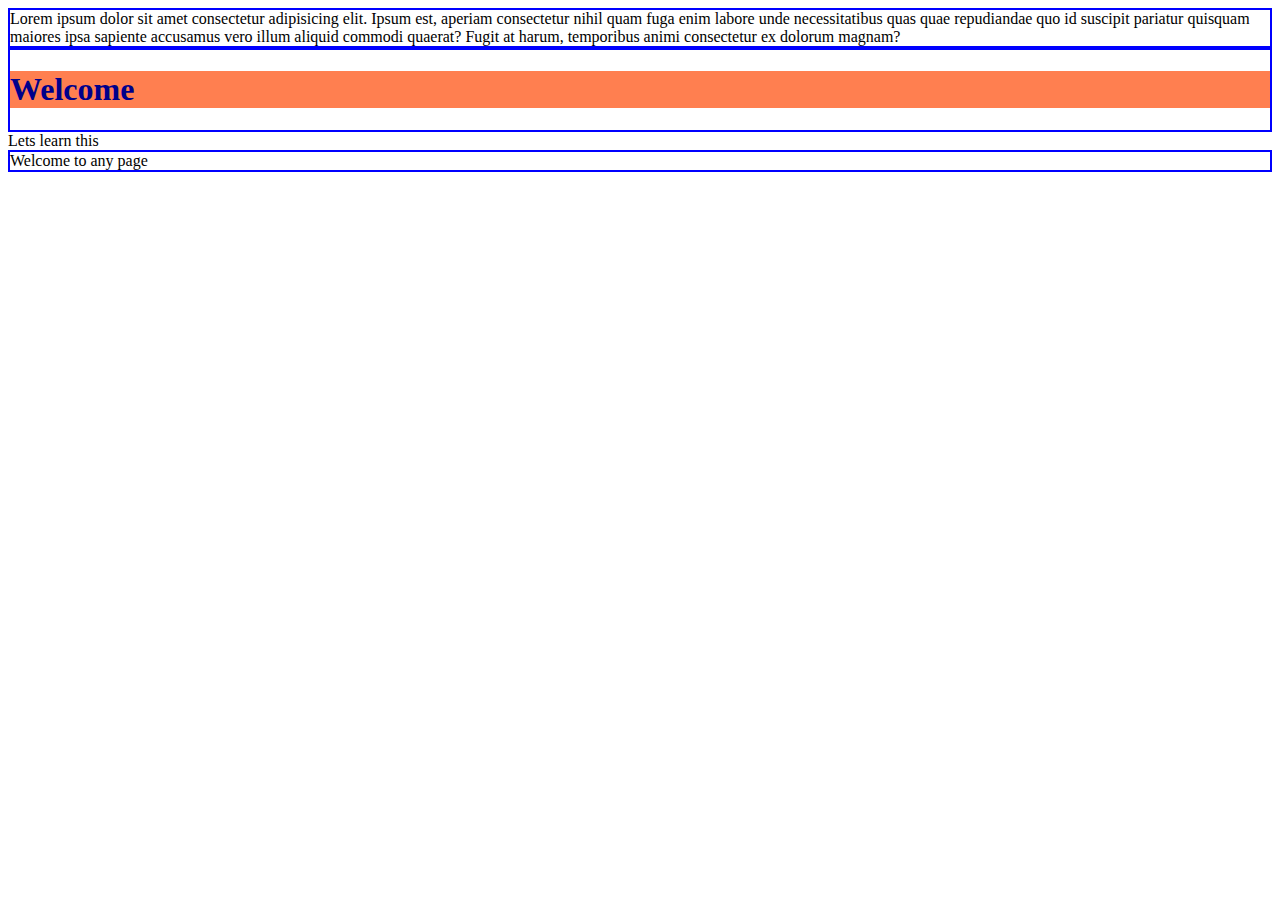
<file: index.html>
<!DOCTYPE html>
<html lang="en">
<head>
    <meta charset="UTF-8">
    <meta http-equiv="X-UA-Compatible" content="IE=edge">
    <meta name="viewport" content="width=device-width, initial-scale=1.0">
    <title>Document</title>
    <style>
        div{
            background-attachment: burlywood;
            border: 2px solid blue;
        }

        h1{
            background-color: coral;
            color: darkblue;
        }
    </style>
</head>
<body>
    <div>Lorem ipsum dolor sit amet consectetur adipisicing elit. Ipsum est, aperiam consectetur nihil quam fuga enim labore unde necessitatibus quas quae repudiandae quo id suscipit pariatur quisquam maiores ipsa sapiente accusamus vero illum aliquid commodi quaerat? Fugit at harum, temporibus animi consectetur ex dolorum magnam?</div>

    <div>
        <h1>Welcome</h1>
    </div>
    <span>Lets learn this</span>
    <div>Welcome to any page</div>
</body>
</html>
</file>
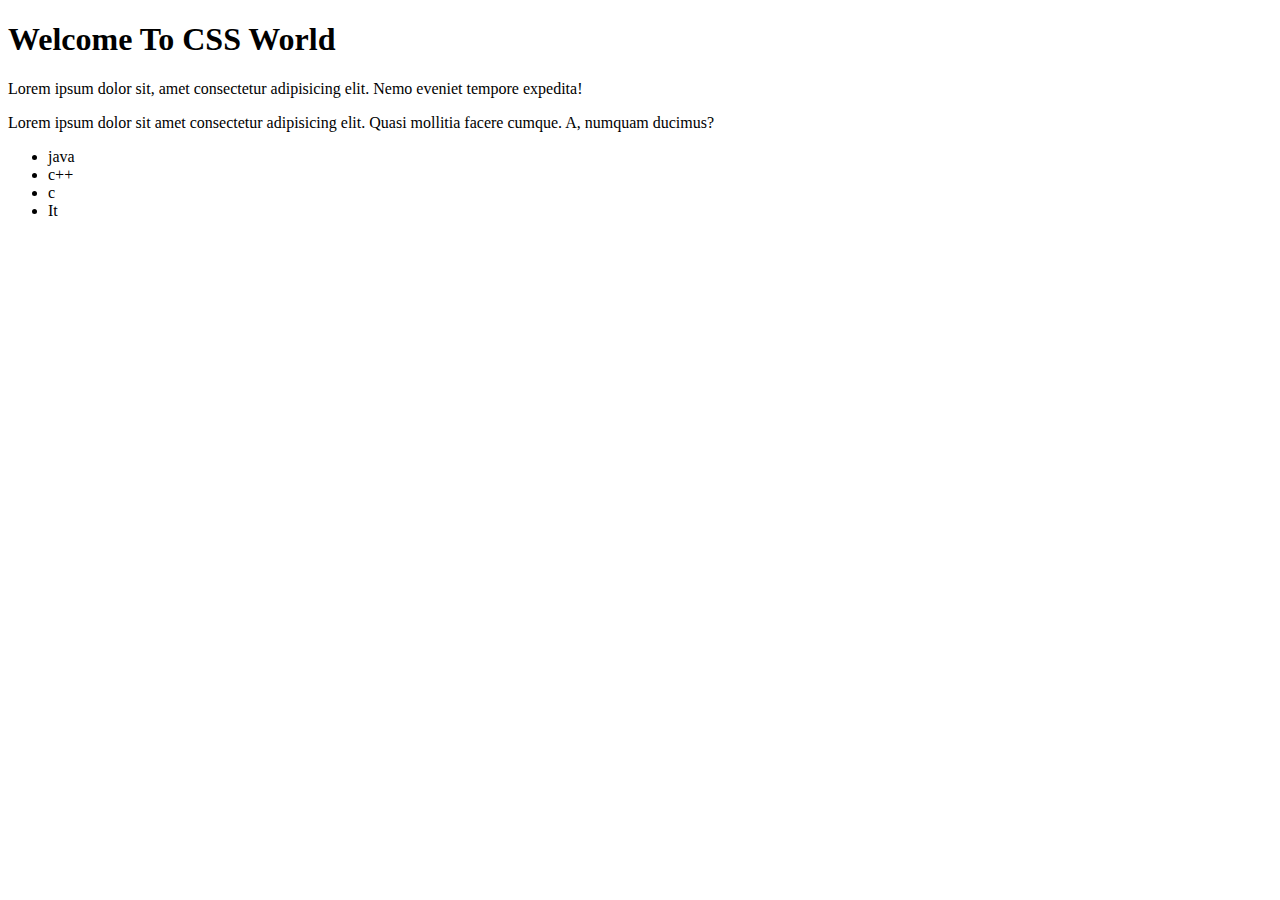
<file: 1task.html>
<!DOCTYPE html>
<html lang="en">
<head>
    <meta charset="UTF-8">
    <meta http-equiv="X-UA-Compatible" content="IE=edge">
    <meta name="viewport" content="width=, initial-scale=1.0">
    <title>Document</title>
   <link rel="stylesheet" text="text/css" href="style.css">
</head>
<body>
    <h1>Welcome To CSS World</h1>
    <p>Lorem ipsum dolor sit, amet consectetur adipisicing elit. Nemo eveniet tempore expedita!</p>

    <div class="my">
        <p>Lorem ipsum dolor sit amet consectetur adipisicing elit. Quasi mollitia facere cumque. A, numquam ducimus?</p>
        <ul>
            <li>java</li>
            <li>c++</li>
            <li>c</li>
            <li>It</li>
        </ul>
    </div>

    <div id="fig">

    </div>
</body>
</html>
</file>
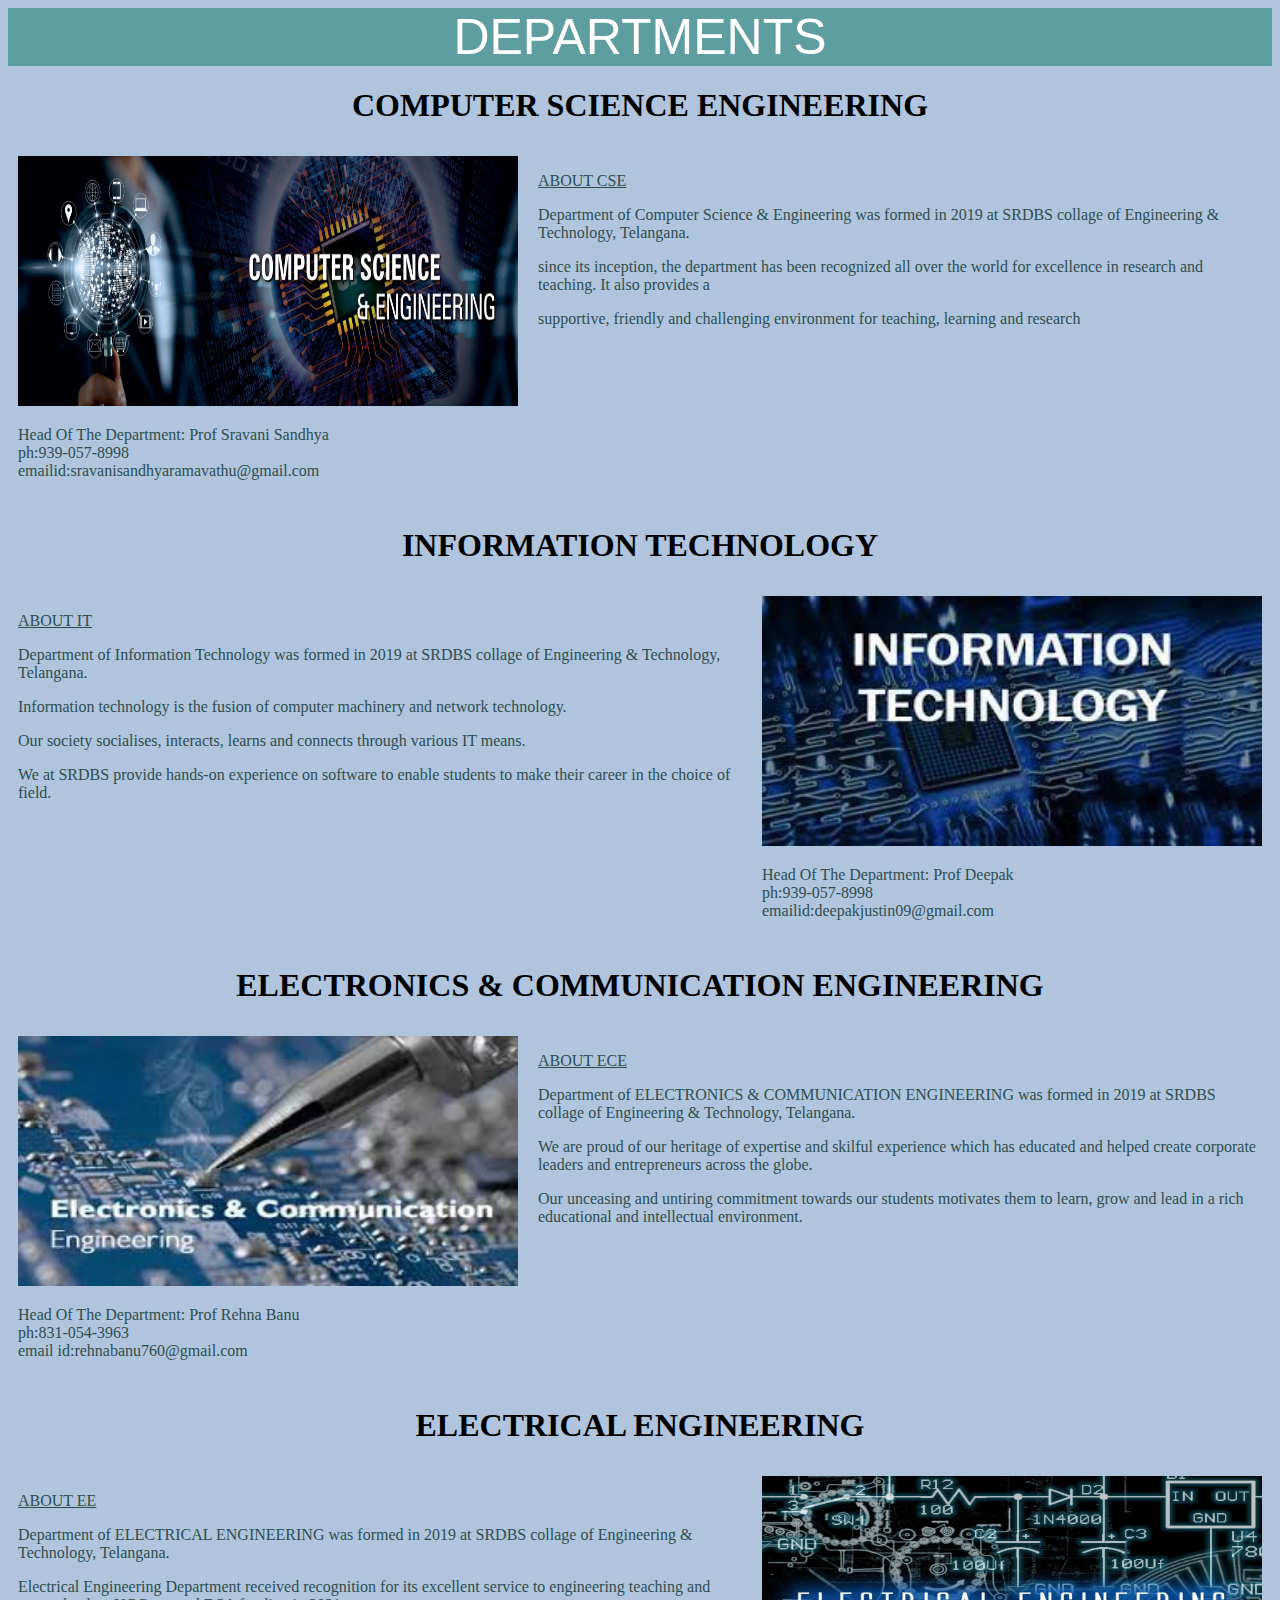
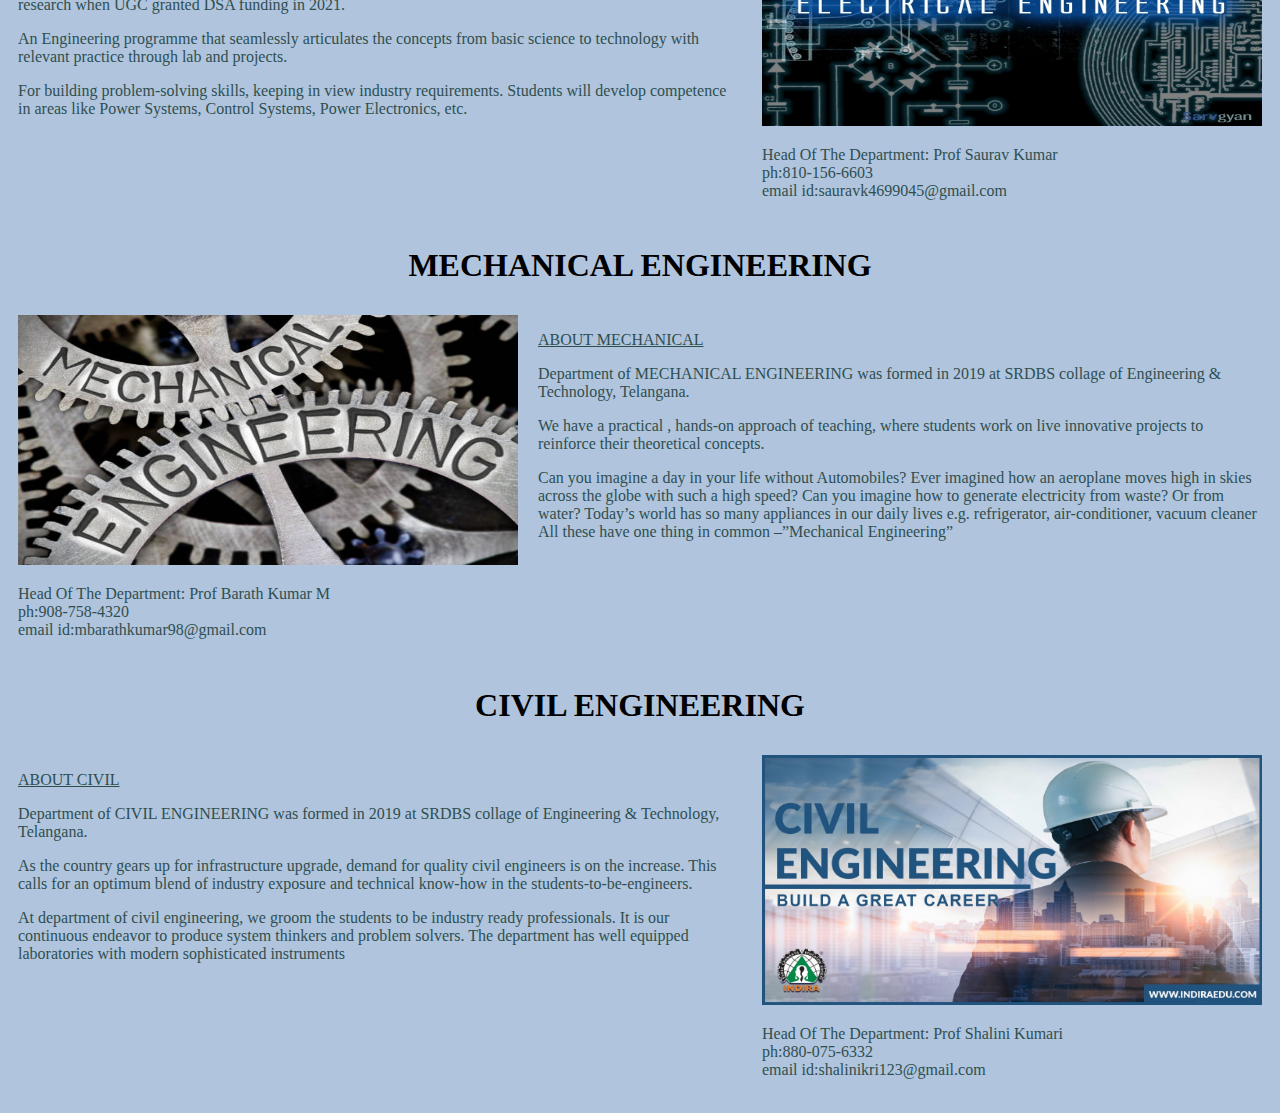
<file: DEPARTMENTS.HTML>
<!-- @format -->

<!DOCTYPE html>
<html lang="en">
  <head>
    <meta charset="UTF-8" />
    <meta http-equiv="X-UA-Compatible" content="IE=edge" />
    <meta name="viewport" content="width=device-width, initial-scale=1.0" />
    <title>ENGINEERING DEPARTMENTS</title>
    <link rel="stylesheet" href="style.css" />
    <style>
      h1 {
        text-align: center;
      }
      P {
        color: rgb(4, 0, 255);
      }

      body {
        background-color: lightsteelblue;
      }
      header {
        background-color: cadetblue;
        color: white;
        font-family: 'Franklin Gothic Medium', 'Arial Narrow', Arial, sans-serif;
        font-size: 50px;
        text-align: center;
      }
      p {
        color: darkslategrey;
      }
    </style>
  </head>
  <body>
    <header>DEPARTMENTS</header>
    <h1 class="header">COMPUTER SCIENCE ENGINEERING</h1>
    <div class="row1">
      <div class="col1">
        <img src="CSE.jpg" alt="" width="500" height="250" />
        <div>
          <p>
            Head Of The Department: Prof Sravani Sandhya <br />
            ph:939-057-8998 <br />
            emailid:sravanisandhyaramavathu@gmail.com <br />
          </p>
        </div>
      </div>
      <div class="col2">
        <p style="text-decoration: underline">ABOUT CSE</p>
        <p>
          Department of Computer Science & Engineering was formed in 2019 at
          SRDBS collage of Engineering & Technology, Telangana.
        </p>
        <p>
          since its inception, the department has been recognized all over the
          world for excellence in research and teaching. It also provides a
        </p>
        <p>
          supportive, friendly and challenging environment for teaching,
          learning and research
        </p>
      </div>
    </div>
    <h1 class="header">INFORMATION TECHNOLOGY</h1>
    <div class="row1">
      <div class="col2">
        <p style="text-decoration: underline">ABOUT IT</p>
        <p>
          Department of Information Technology was formed in 2019 at SRDBS
          collage of Engineering & Technology, Telangana.
        </p>
        <p>
          Information technology is the fusion of computer machinery and network
          technology.
        </p>
        <p>
          Our society socialises, interacts, learns and connects through various
          IT means.
        </p>
        <p>
          We at SRDBS provide hands-on experience on software to enable students
          to make their career in the choice of field.
        </p>
      </div>
      <div class="col1">
        <img src="IT.jpg" alt="" width="500" height="250" />
        <div>
            <p>
              Head Of The Department: Prof Deepak <br />
              ph:939-057-8998 <br />
              emailid:deepakjustin09@gmail.com <br />
            </p>
          </div>
     </div>

    </div>
         
    

                      
    
   
 
             
            
    
    <h1 class="header">ELECTRONICS & COMMUNICATION ENGINEERING</h1>
    <div>
        <div class="row1">
        <div class="col1"> 
        <img src="ECE.jpg" alt="" width="500" height="250">
        <div>
           <p>Head Of The Department: Prof Rehna Banu <br>
            ph:831-054-3963 <br>
            email id:rehnabanu760@gmail.com 
        </p> 
             

        </div>
    </div>
    <div class="col2">
    
    <p style="text-decoration: underline;">ABOUT ECE</p>
    <P>
        Department of ELECTRONICS & COMMUNICATION ENGINEERING was formed in 2019 at 
       SRDBS collage of Engineering & Technology, Telangana.</P>
    <p>
        We are proud of our heritage of expertise and skilful experience which has educated
         and helped create corporate leaders and entrepreneurs across the globe.
    </p>
    <p>
        Our unceasing and untiring commitment towards our students motivates them to learn,
         grow and lead in a rich educational and intellectual environment.
     </p>
    </div>
  </div>
    
                      
            
    
    <h1 class="header">ELECTRICAL ENGINEERING</h1>
    <div class="row1">
    <div class="col2">
    <p style="text-decoration: underline">ABOUT EE</p>
    <p>
      Department of ELECTRICAL ENGINEERING was formed in 2019 at SRDBS 
      collage of Engineering & Technology, Telangana.</p>
    <p>
      Electrical Engineering Department received recognition for its excellent service to engineering teaching and 
      research when UGC granted DSA funding in 2021.
    </p>
    <P>
      An Engineering programme that seamlessly articulates the concepts from basic science to technology with
         relevant practice through lab and projects.
    </P>
    <P>
      For building problem-solving skills, keeping in view industry requirements. Students will develop 
        competence in areas like Power Systems, Control Systems, Power Electronics, etc.
      </P>
    </div>

    <div class="col1">
    <img src="EE.webp" alt="" width="500" height="250"/>
     <div>
        <p>
          Head Of The Department: Prof Saurav Kumar <br/>
            ph:810-156-6603 <br/>
            email id:sauravk4699045@gmail.com <br/>
        </p>
        </div>
  </div>
  </div>

  <h1 class="header">MECHANICAL ENGINEERING</h1>
  <div>
      <div class="row1">
      <div class="col1"> 
      <img src="MECHANICAL.jpg" alt="" width="500" height="250">
      <div>
         <p>Head Of The Department: Prof Barath Kumar M <br>
          ph:908-758-4320 <br>
          email id:mbarathkumar98@gmail.com  
      </p> 
           

      </div>
  </div>
  <div class="col2">
  
  <p style="text-decoration: underline;">ABOUT  MECHANICAL</p>
  <P>
      Department of MECHANICAL ENGINEERING was formed in 2019 at 
     SRDBS collage of Engineering & Technology, Telangana.
    </P>
  <p>
    We have a practical , hands-on approach of teaching, 
    where students work on live innovative projects to reinforce their theoretical concepts.
  </p>
  <p>
      Can you imagine a day in your  life without Automobiles?
      Ever imagined how an aeroplane  moves high in skies across the globe with such a high speed?
      Can you imagine how to generate electricity from waste? Or from water?
      Today’s world has so many appliances in our daily lives e.g. refrigerator, air-conditioner, vacuum cleaner
      All these have one thing in common –”Mechanical Engineering”
   </p>
  </div>
</div>
</div>



<h1 class="header">CIVIL ENGINEERING</h1>
    <div class="row1">
    <div class="col2">
    <p style="text-decoration: underline">ABOUT CIVIL</p>
    <p>
      Department of CIVIL ENGINEERING was formed in 2019 at SRDBS 
      collage of Engineering & Technology, Telangana.
    </p>
    <p>
      As the country gears up for infrastructure upgrade, demand for quality civil engineers is on the
       increase. This calls for an optimum blend of industry exposure and technical know-how in the 
       students-to-be-engineers.
    </p>
    <P>
      At department of civil engineering, we groom the students to be industry ready professionals.
       It is our continuous endeavor to produce system thinkers and problem solvers.
       The department has well equipped laboratories with modern sophisticated instruments
    </P>
   
    </div>

    <div class="col1">
    <img src="CIVIL.jpeg" alt="" width="500" height="250"/>
     <div>
        <p>
          Head Of The Department: Prof Shalini Kumari <br/>
            ph:880-075-6332 <br/>
            email id:shalinikri123@gmail.com <br/>
        </p>
        </div>
  </div>
  </div>
</file>
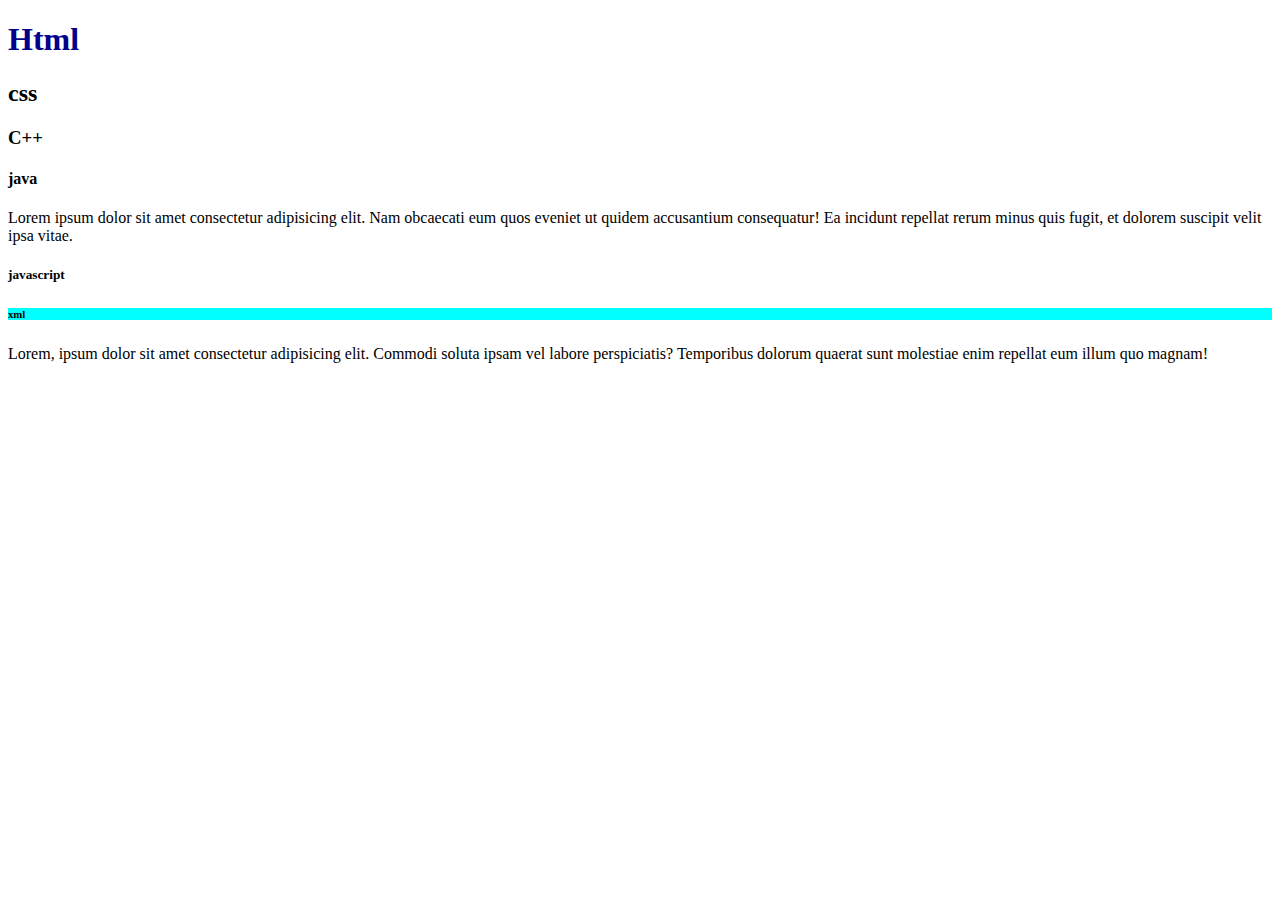
<file: first.html>
<!DOCTYPE html>
<html lang="en">
<head>
    <meta charset="UTF-8">
    <meta http-equiv="X-UA-Compatible" content="IE=edge">
    <meta name="viewport" content="width=device-width, initial-scale=1.0">
    <title>Document</title>
    <style>
        h1{
            color: darkblue;
        }

        h6{
            background-color: cyan;
        }
        img{
            width:
        }
    </style>
</head>
<body>
    <h1>Html</h1>
    <h2>css</h2>
    <h3>C++</h3>
    <h4>java</h4>
    <p>Lorem ipsum dolor sit amet consectetur adipisicing elit. Nam obcaecati eum quos eveniet ut quidem accusantium consequatur! Ea incidunt repellat rerum minus quis fugit, et dolorem suscipit velit ipsa vitae.</p>
    <h5>javascript</h5>
     <h6>xml</h6>
     <p>Lorem, ipsum dolor sit amet consectetur adipisicing elit. Commodi soluta ipsam vel labore perspiciatis? Temporibus dolorum quaerat sunt molestiae enim repellat eum illum quo magnam!</p>
</body>
</html>
</file>
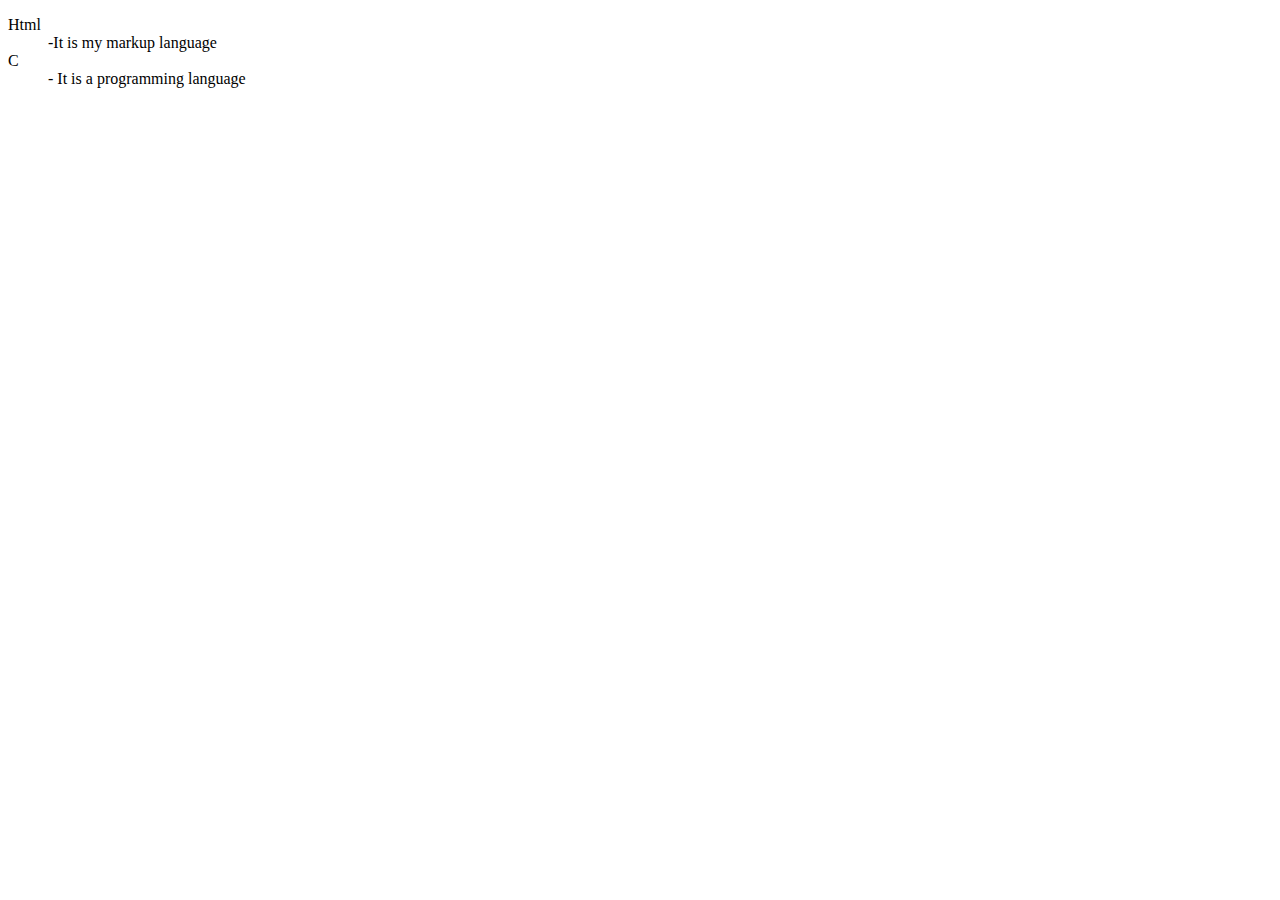
<file: Firstpage.html>
<!DOCTYPE html>
<html lang="en">
<head>
    <meta charset="UTF-8">
    <meta http-equiv="X-UA-Compatible" content="IE=edge">
    <meta name="viewport" content="width=device-width, initial-scale=1.0">
    <title>Document</title>
    <style>
       
    </style>
</head>
<body>
    <dl>
        <dt>Html</dt>
        <dd>-It is my markup language</dd>

        <dt>C</dt>
        <dd>- It is a programming language</dd>
    </dl>
</body>
</html>
</file>
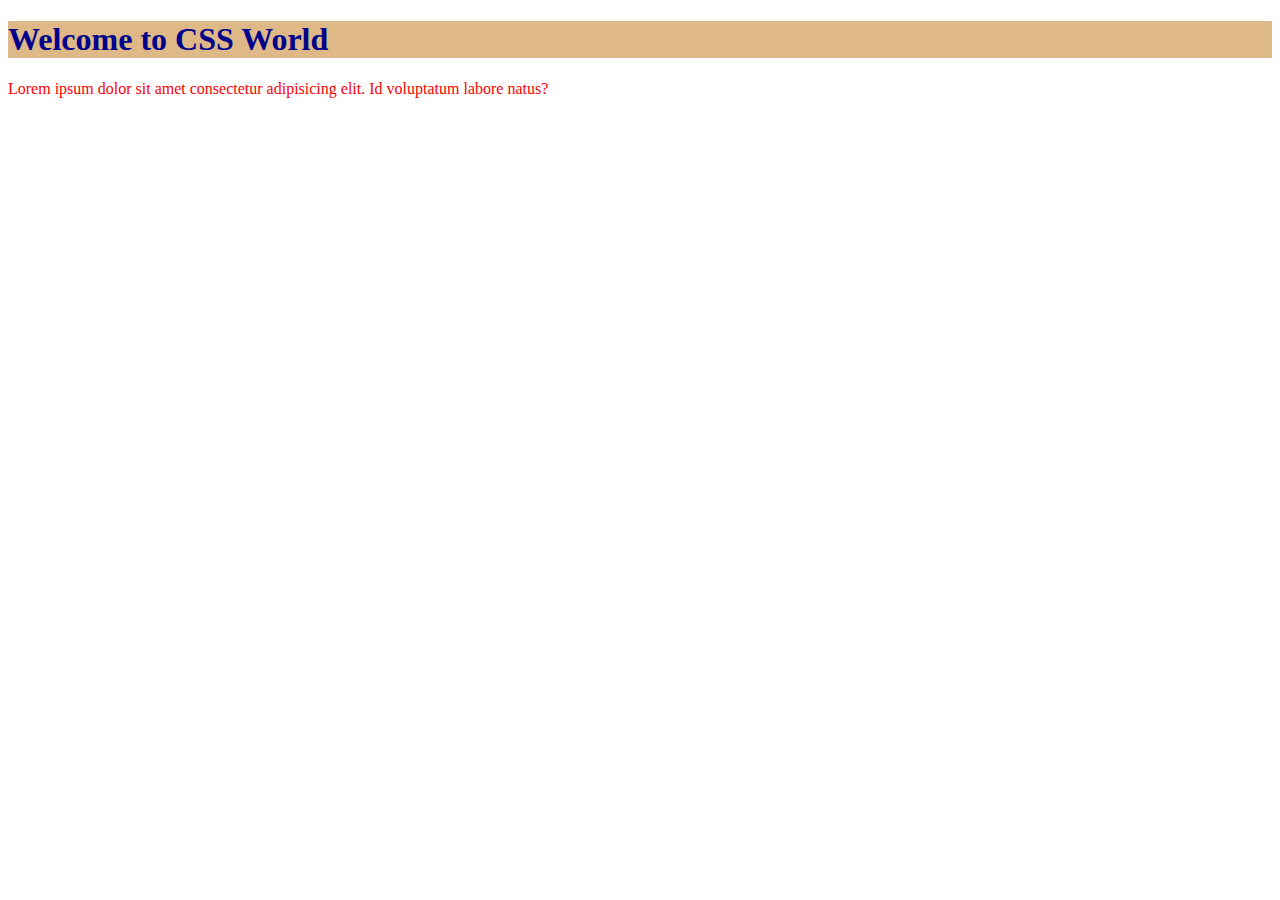
<file: image.html>
<!DOCTYPE html>
<html lang="en">
<head>
    <meta charset="UTF-8">
    <meta http-equiv="X-UA-Compatible" content="IE=edge">
    <meta name="viewport" content="width=device-width, initial-scale=1.0">
    <title>Group Activity</title>
    <!--Internal css-->
    <style>
        h1{
            background-color: burlywood;
            color: darkblue;
        }
    </style>
</head>
<body>
    
<h1>Welcome to CSS World</h1>   
<!--Inline css--> 
<p style="color: red;">Lorem ipsum dolor sit amet consectetur adipisicing elit. Id voluptatum labore natus?</p>
   

    

    
    
</body>
</html>
</file>
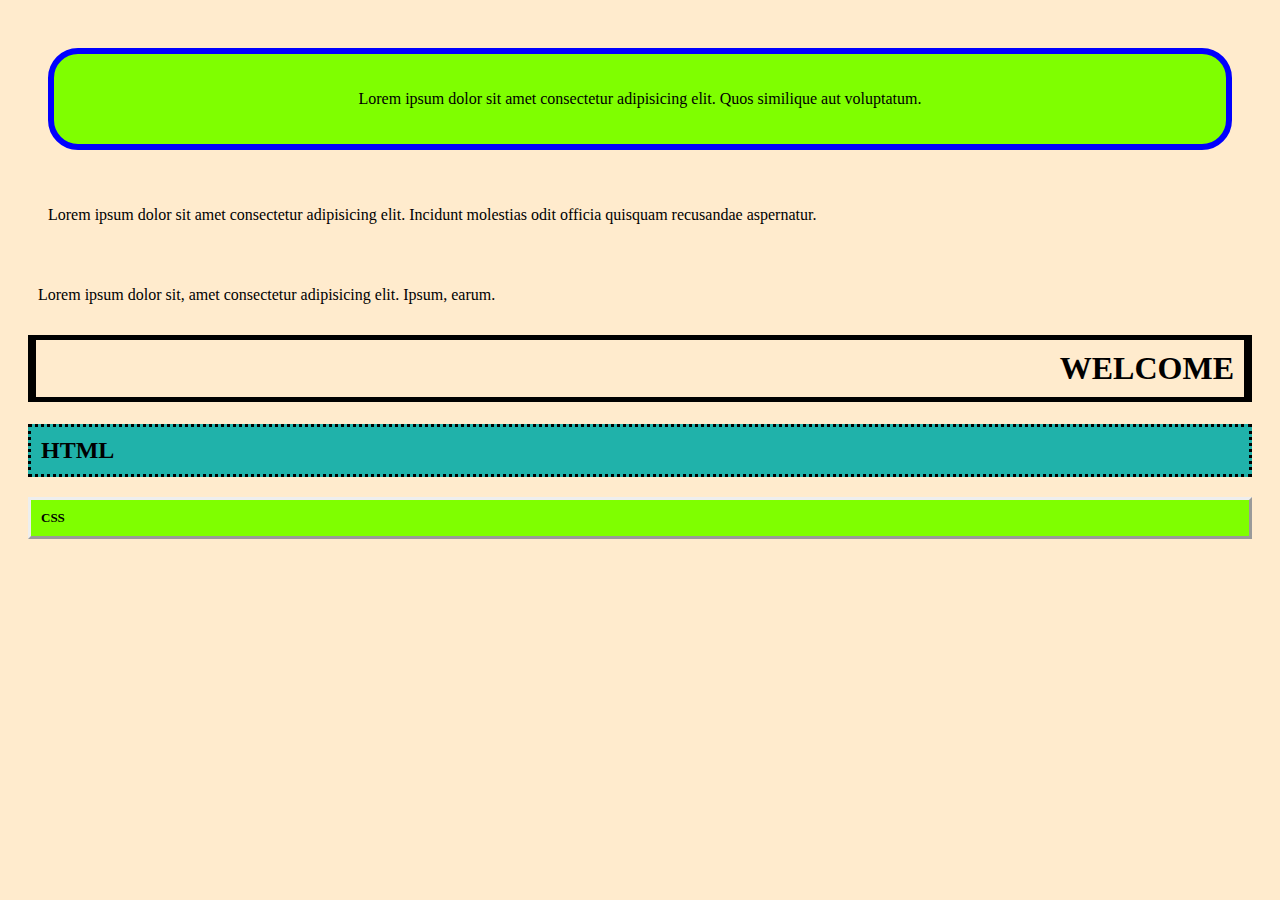
<file: my.html>
<!DOCTYPE html>
<html lang="en">
<head>
    <meta charset="UTF-8">
    <meta http-equiv="X-UA-Compatible" content="IE=edge">
    <meta name="viewport" content="width=, initial-scale=1.0">
    <title>Document</title>
    <link rel="stylesheet" type="text/css" href="styl.css">
</head>
<body>
    <div id="tab">
        <p>Lorem ipsum dolor sit amet consectetur adipisicing elit. Quos similique aut voluptatum.</p>


    </div>
    <div class="tab1">
        <p>Lorem ipsum dolor sit amet consectetur adipisicing elit. Incidunt molestias odit officia quisquam recusandae aspernatur.</p>
    

    </div>
    <p>Lorem ipsum dolor sit, amet consectetur adipisicing elit. Ipsum, earum.</p>
    <h1>WELCOME</h1>
    <h2>HTML</h2>
    <h3>CSS</h3>
</body>
</html>
</file>
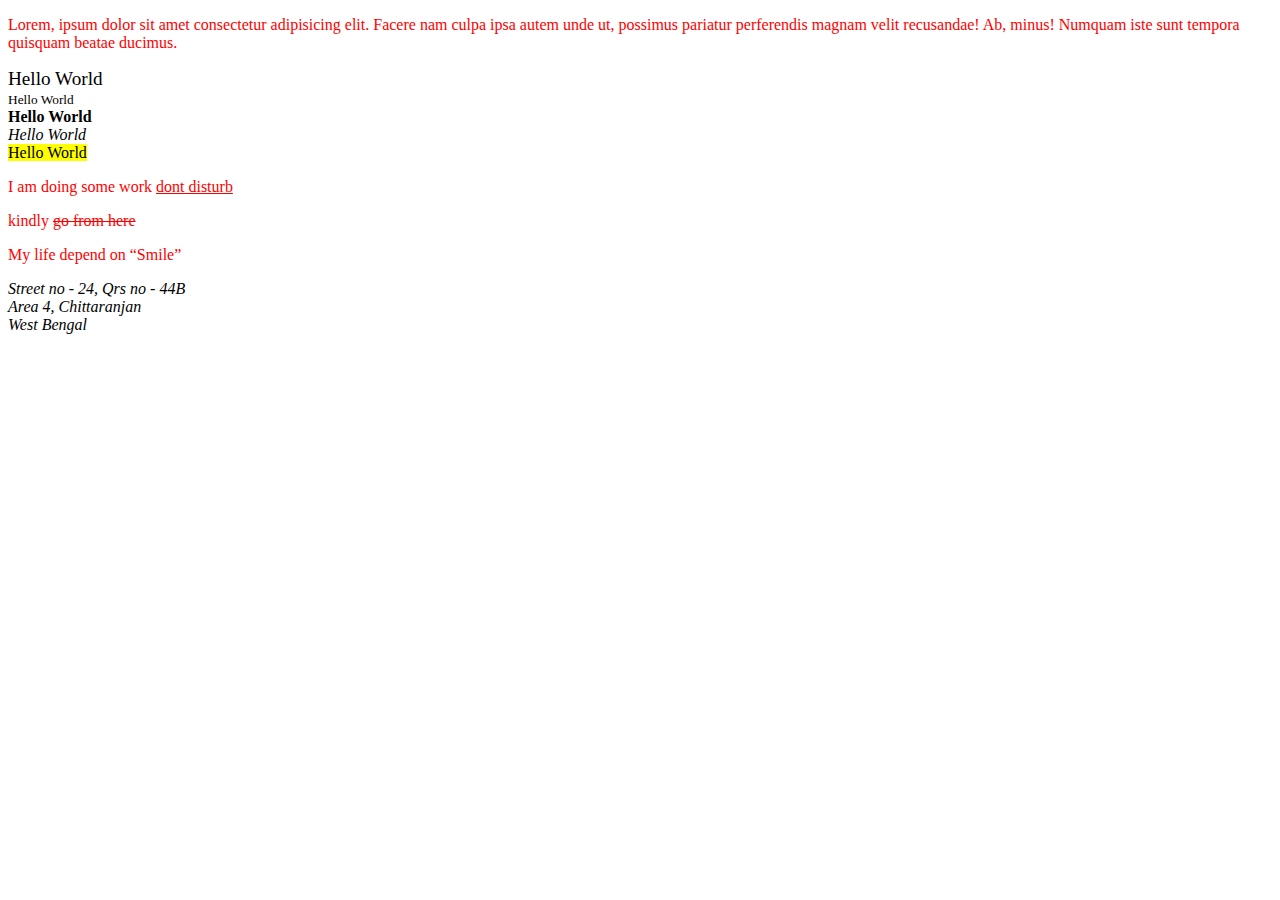
<file: newconcept.html>
<!DOCTYPE html>
<html lang="en">
<head>
    <meta charset="UTF-8">
    <meta http-equiv="X-UA-Compatible" content="IE=edge">
    <meta name="viewport" content="width=device-width, initial-scale=1.0">
    <title>New Concept</title>
    <style>
       
        p{
            color: red;
        }
    </style>
</head>
<body>
   <p>Lorem, ipsum dolor sit amet consectetur adipisicing elit. Facere nam culpa ipsa autem unde ut, possimus pariatur perferendis magnam velit recusandae! Ab, minus! Numquam iste sunt tempora quisquam beatae ducimus.</p> 
   <big>Hello World</big><br>
   <small>Hello World</small><br>
   <strong>Hello World</strong><br>
   <em>Hello World</em><br>
   <mark>Hello World</mark>
   <p>I am doing some work <ins> dont disturb</ins></p>
   <p>kindly <del> go from here</del></p>
   <p>My life depend on <q>Smile</q></p>
   <address>
       Street no - 24, Qrs no - 44B <br>
       Area 4, Chittaranjan <br>
       West Bengal <br>
   </address>
</html>
</file>
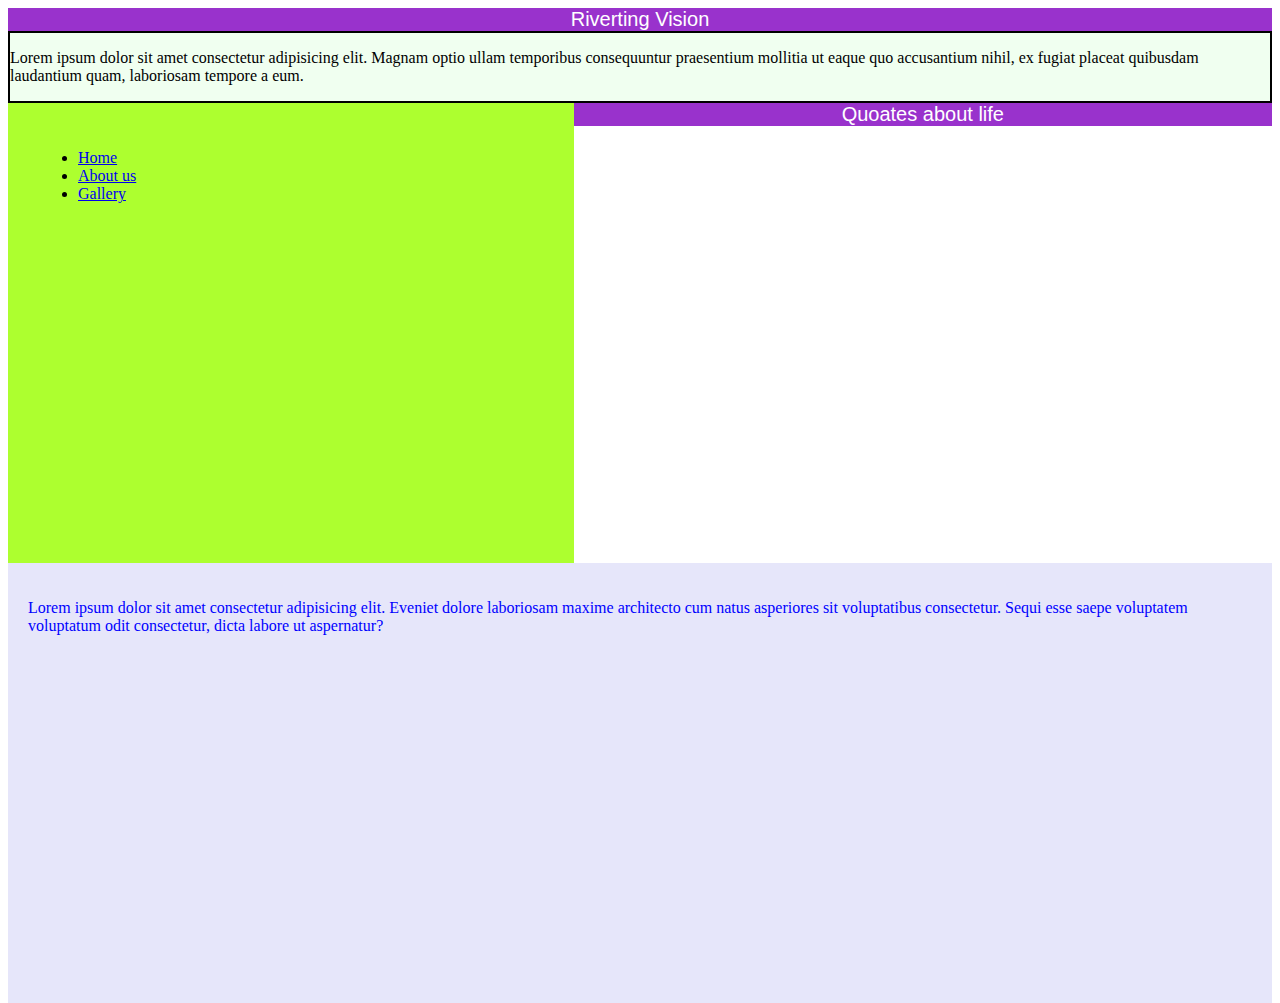
<file: newwebsite.html>
<!DOCTYPE html>
<html lang="en">
<head>
    <meta charset="UTF-8">
    <meta http-equiv="X-UA-Compatible" content="IE=edge">
    <meta name="viewport" content="width=device-width, initial-scale=1.0">
    <title>Document</title>
    <style>
        {
            box-sizing: border-box;

        }
        
       header {
           background-color: darkorchid;
           color: white;
           font-family: 'Lucida Sans', 'Lucida Sans Regular', 'Lucida Grande', 'Lucida Sans Unicode', Geneva, Verdana, sans-serif;
           font-size: 20px;
           text-align: center;
       }
       div{
           background-color: honeydew;
           border: 2px  solid;
       }
       nav{
           float: left;
           width: 40%;
           background-color: greenyellow;
           height: 400px;
           padding: 30px;
       }
       article{
           float: left;
           width: 60;
           color: blue;
           height: 400px;
           padding: 20px;
           background-color: lavender;
       }
       footer{
        background-color: darkorchid;
           color: white;
           font-family: 'Lucida Sans', 'Lucida Sans Regular', 'Lucida Grande', 'Lucida Sans Unicode', Geneva, Verdana, sans-serif;
           font-size: 20px;
           text-align: center;
       }

        
    </style>
</head>
<body>
    <header>Riverting Vision</header>
    <div>
        <P>Lorem ipsum dolor sit amet consectetur adipisicing elit. Magnam optio ullam temporibus consequuntur praesentium mollitia ut eaque quo accusantium nihil, ex fugiat placeat quibusdam laudantium quam, laboriosam tempore a eum.</P>

    </div>
    <SECtion>
        <nav>
            <ul>
                <li><a href="#">Home</a></li>
                <li><a href="#">About us</a></li>
                <li><a href="#">Gallery</a></li>
            </ul>
        </nav>
        <article>
            <p>Lorem ipsum dolor sit amet consectetur adipisicing elit. Eveniet dolore laboriosam maxime architecto cum natus asperiores sit voluptatibus consectetur. Sequi esse saepe voluptatem voluptatum odit consectetur, dicta labore ut aspernatur?</p>

        </article>

    </SECtion>
    <footer>Quoates about life</footer>
</body>
</html>
</file>
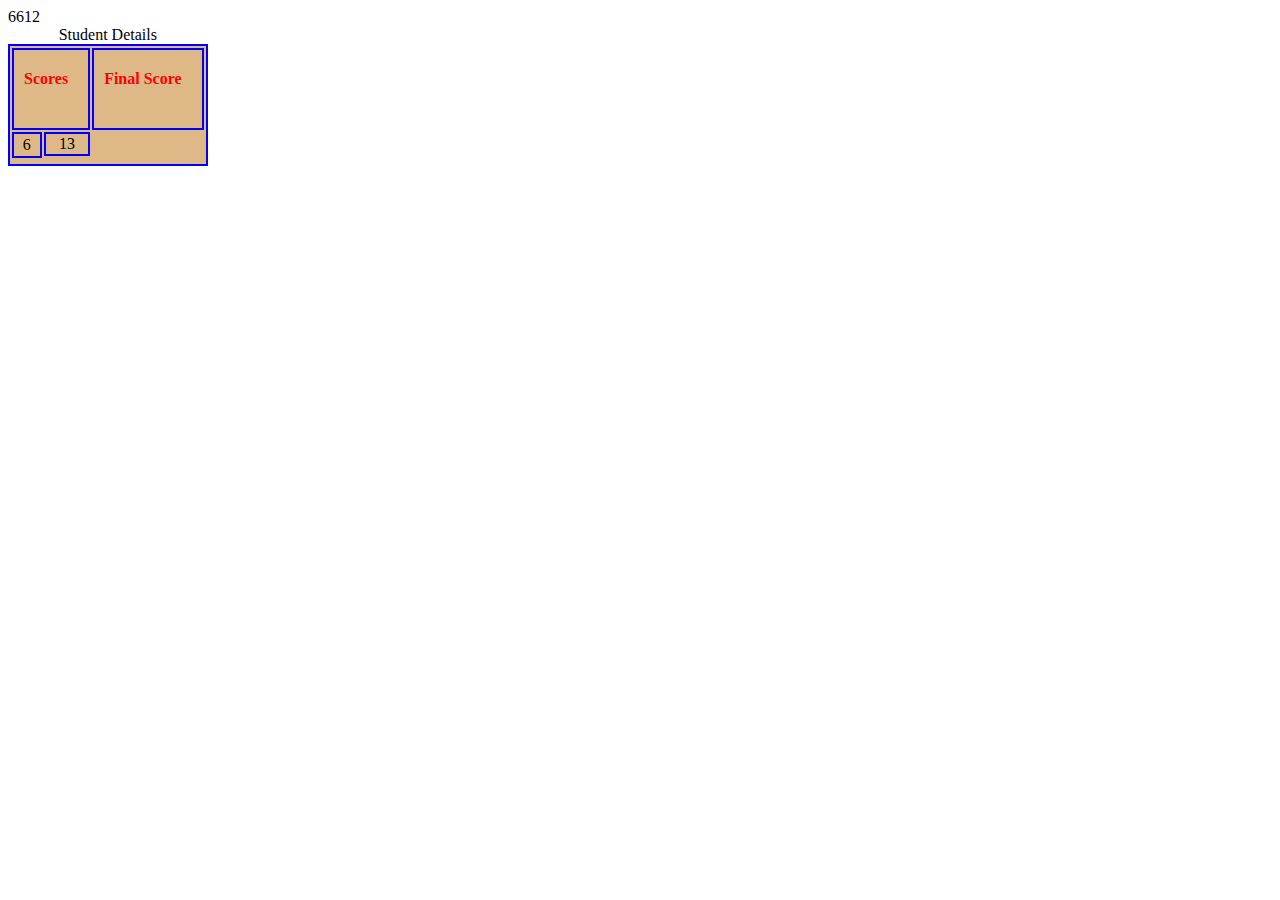
<file: table.html>
<!DOCTYPE html>
<html lang="en">
<head>
    <meta charset="UTF-8">
    <meta http-equiv="X-UA-Compatible" content="IE=edge">
    <meta name="viewport" content="width=device-width, initial-scale=1.0">
    <title>Document</title>
    <style>
        table,th,td{
            border: 2px solid blue;
            background-color: burlywood;
            text-align: center;
            border-spacing: 2px;
        }

        th{
            color: red;
            padding-left: 10px;
            padding-right: 20px;
            padding-top: 20px;
            padding-bottom: 40px;
        }
    </style>
</head>
<body>
    <table>
        <caption>Student Details</caption>
        <tr>
            <th colspan="2">Scores</th>
            <th>Final Score</th>
        </tr>

        <tr>
           <td rowspan="2">6</td>
            <td>13</td>
            
        </tr>

        <tr>6</tr>
        <tr>6</tr>
        <tr>12</tr>
    </table>
    
</body>
</html>
</file>
<file: style.css>
/** @format */
.header {
  text-align: center;
}
.row1 {
  display: flex;
}

.col1 {
  padding: 10px;
}

.col2 {
  padding: 10px;
}
</file>
<file: styl.css>
*{
    padding: 10px;
}
body{
    background-color: blanchedalmond;
}





#tab{
    background-color: chartreuse;
    font-family: cursive;
    border:solid 6px blue;
    border-radius: 30px;
    margin: 20px;
    text-align: center;
    color: left;
}

h3{
    background-color: chartreuse;
    font-size: small;
    border-style: outset;
}
h1{
    background-color: rgba(red, green, blue, alpha);
    color: rgb(red, green, blue);
    border-style: solid;
    border-width: 5px 8px;
    border-color: rgba(red, green, blue, alpha);
    text-align: right;
}
h2{
    background-color: lightseagreen;
    border-style: dotted;
}
</file>
